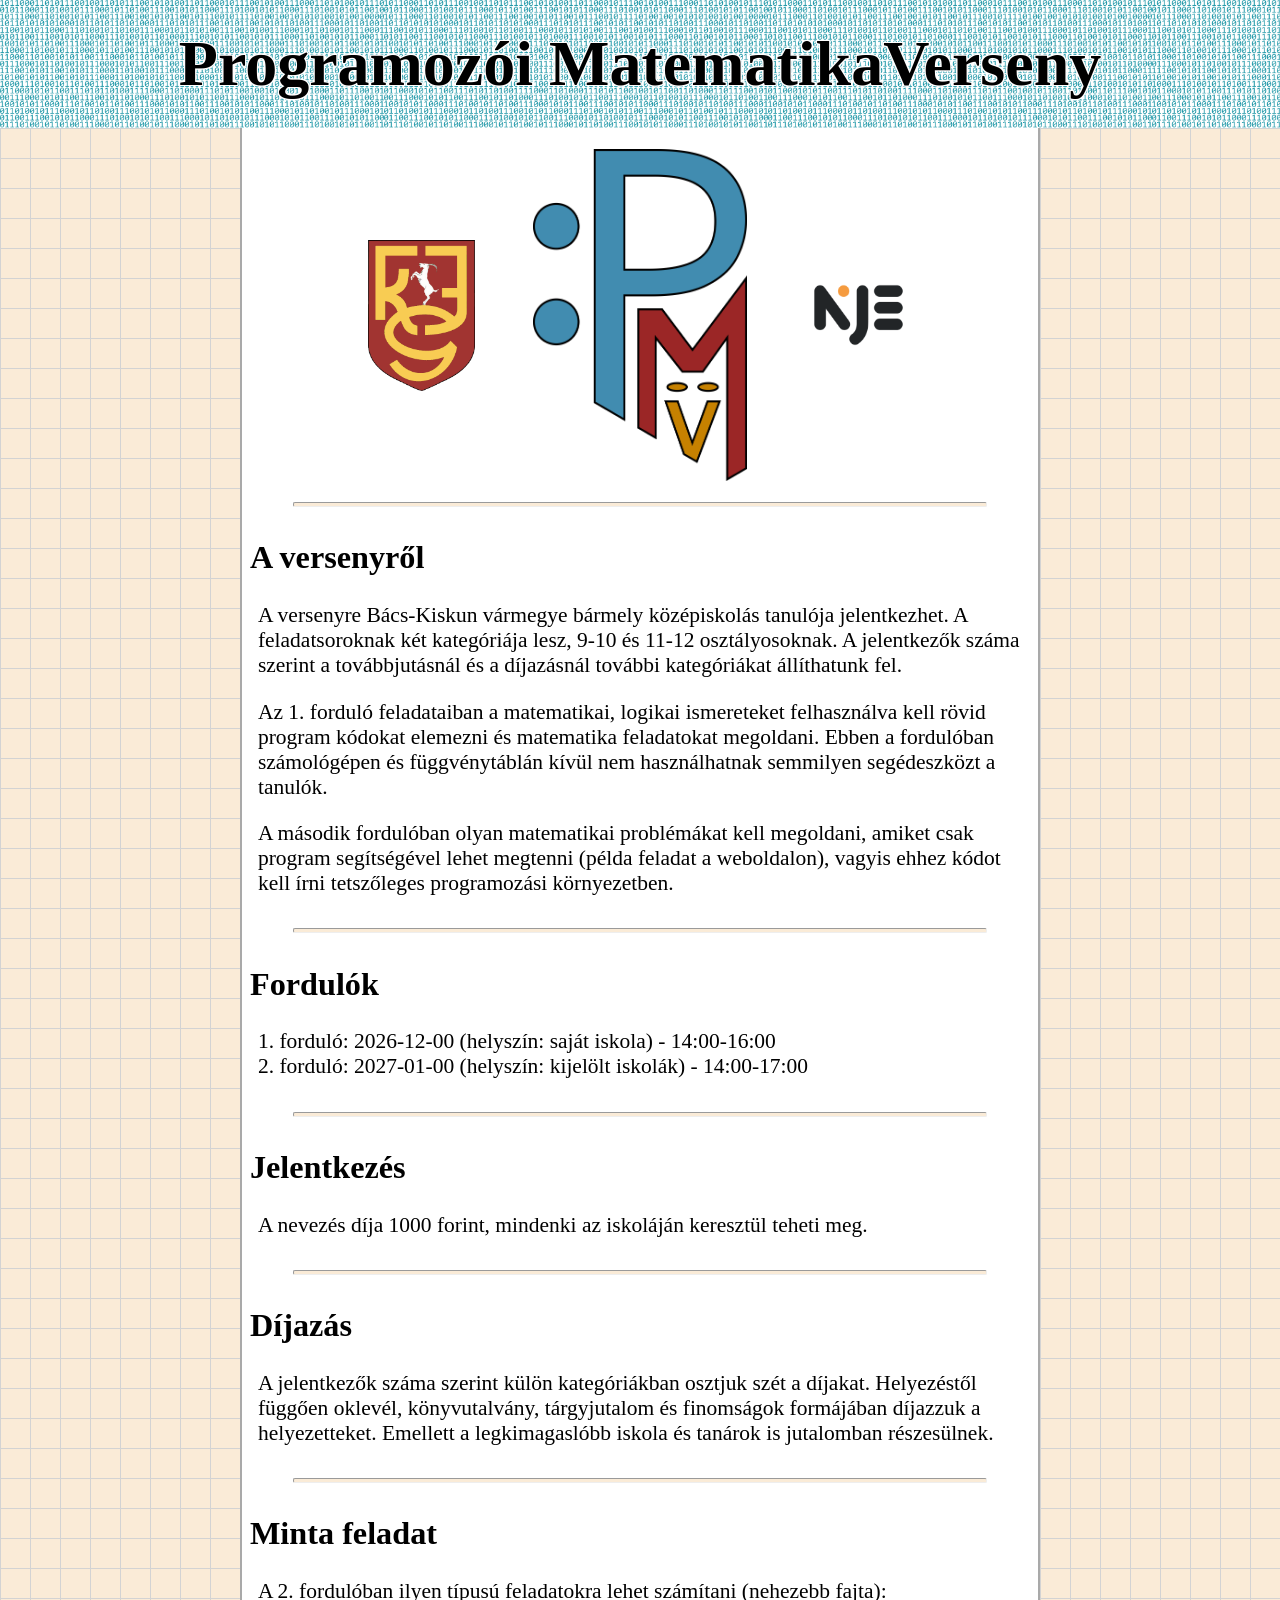
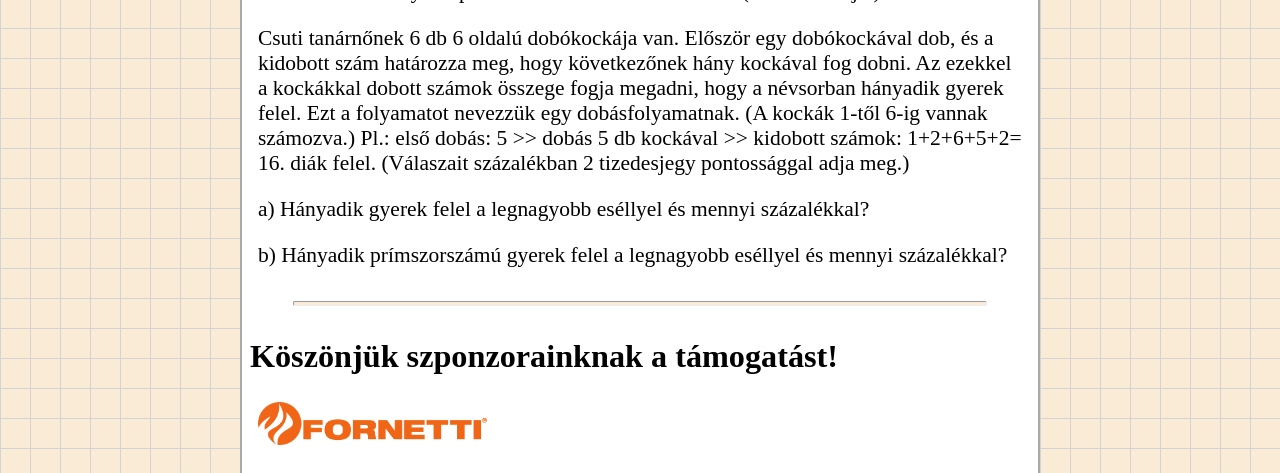
<file: index.html>
<!DOCTYPE html>
<html lang="hu">
    <head>
        <meta charset="UTF-8">
        <meta name="viewport" content="width=device-width, initial-scale=1.0">
        <title>Programozói Matematika Verseny</title>
        <link rel="icon" type="image/png" href="logo.png">
        <link rel="stylesheet" href="promat.css">
    </head>

    <body>
        <div class="fejlec">
            <h1 class="focim">Programozói MatematikaVerseny</h1>
        </div>
            

        <div class="container">
            <div class="szel bal"></div>

            <div class="tartalom">
                <div class="kepek">
                    <a href="https://www.kjg.hu/"><img alt="Katona logo" src="katona_logo.png" class="katona_logo"></a>
                    <img alt="PMV logo" src="logo.png" class="PMV_logo">
                    <a href="https://www.nje.hu/"><img alt="NJE logo" src="njeicon.png" class="NJE_logo"></a>
                </div>

                <hr style="margin-top: 0;">
                    <h2>A versenyről</h2>
                    <p>A versenyre Bács-Kiskun vármegye bármely középiskolás tanulója jelentkezhet. A feladatsoroknak két kategóriája lesz, 9-10 és 11-12 osztályosoknak. A jelentkezők száma szerint a továbbjutásnál és a díjazásnál további kategóriákat állíthatunk fel.</p>
                    <p>Az 1. forduló feladataiban a matematikai, logikai ismereteket felhasználva kell rövid program kódokat elemezni és matematika feladatokat megoldani. Ebben a fordulóban számológépen és függvénytáblán kívül nem használhatnak semmilyen segédeszközt a tanulók. </p> 
                    <p>A második fordulóban olyan matematikai problémákat kell megoldani, amiket csak program segítségével lehet megtenni (példa feladat a weboldalon), vagyis ehhez kódot kell írni tetszőleges programozási környezetben. </p>
                <hr>
                    <h2>Fordulók</h2>
                    <p>1. forduló: 2026-12-00 (helyszín: saját iskola) - 14:00-16:00<br>
                        2. forduló: 2027-01-00 (helyszín: kijelölt iskolák) - 14:00-17:00</p>
                <hr>
                    <h2>Jelentkezés</h2>
                    <p>A nevezés díja 1000 forint, mindenki az iskoláján keresztül teheti meg.</p>
                <hr>
                    <h2>Díjazás</h2>
                    <p>A jelentkezők száma szerint külön kategóriákban osztjuk szét a díjakat. Helyezéstől függően oklevél, könyvutalvány, tárgyjutalom és finomságok formájában díjazzuk a helyezetteket. Emellett a legkimagaslóbb iskola és tanárok is jutalomban részesülnek.
                    </p>
                <hr>
                    <h2>Minta feladat</h2>
                    <p>A 2. fordulóban ilyen típusú feladatokra lehet számítani (nehezebb fajta):</p>
                    <p>Csuti tanárnőnek 6 db 6 oldalú dobókockája van. Először egy dobókockával dob, és a kidobott szám határozza meg, hogy következőnek hány kockával fog dobni. 
                        Az ezekkel a kockákkal dobott számok összege fogja megadni, hogy a névsorban hányadik gyerek felel. Ezt a folyamatot nevezzük egy dobásfolyamatnak. (A kockák 1-től 6-ig vannak számozva.)
                        Pl.: első dobás: 5 >> dobás 5 db kockával >> kidobott számok: 1+2+6+5+2= 16. diák felel. (Válaszait százalékban 2 tizedesjegy pontossággal adja meg.)</p>
                    <p>a) Hányadik gyerek felel a legnagyobb eséllyel és mennyi százalékkal?</p>
                    <p>b) Hányadik prímszorszámú gyerek felel a legnagyobb eséllyel és mennyi százalékkal?</p>
                <hr>
                    <h2>Köszönjük szponzorainknak a támogatást!</h2>
                    <p><a href="https://www.fornetti.hu/"><img alt="Fornetti" src="fornetti.png" class="Fornetti_logo"></a></p>

            </div>
            
            <div class="szel"></div>
        </div>
        




    </body>
</html>
</file>
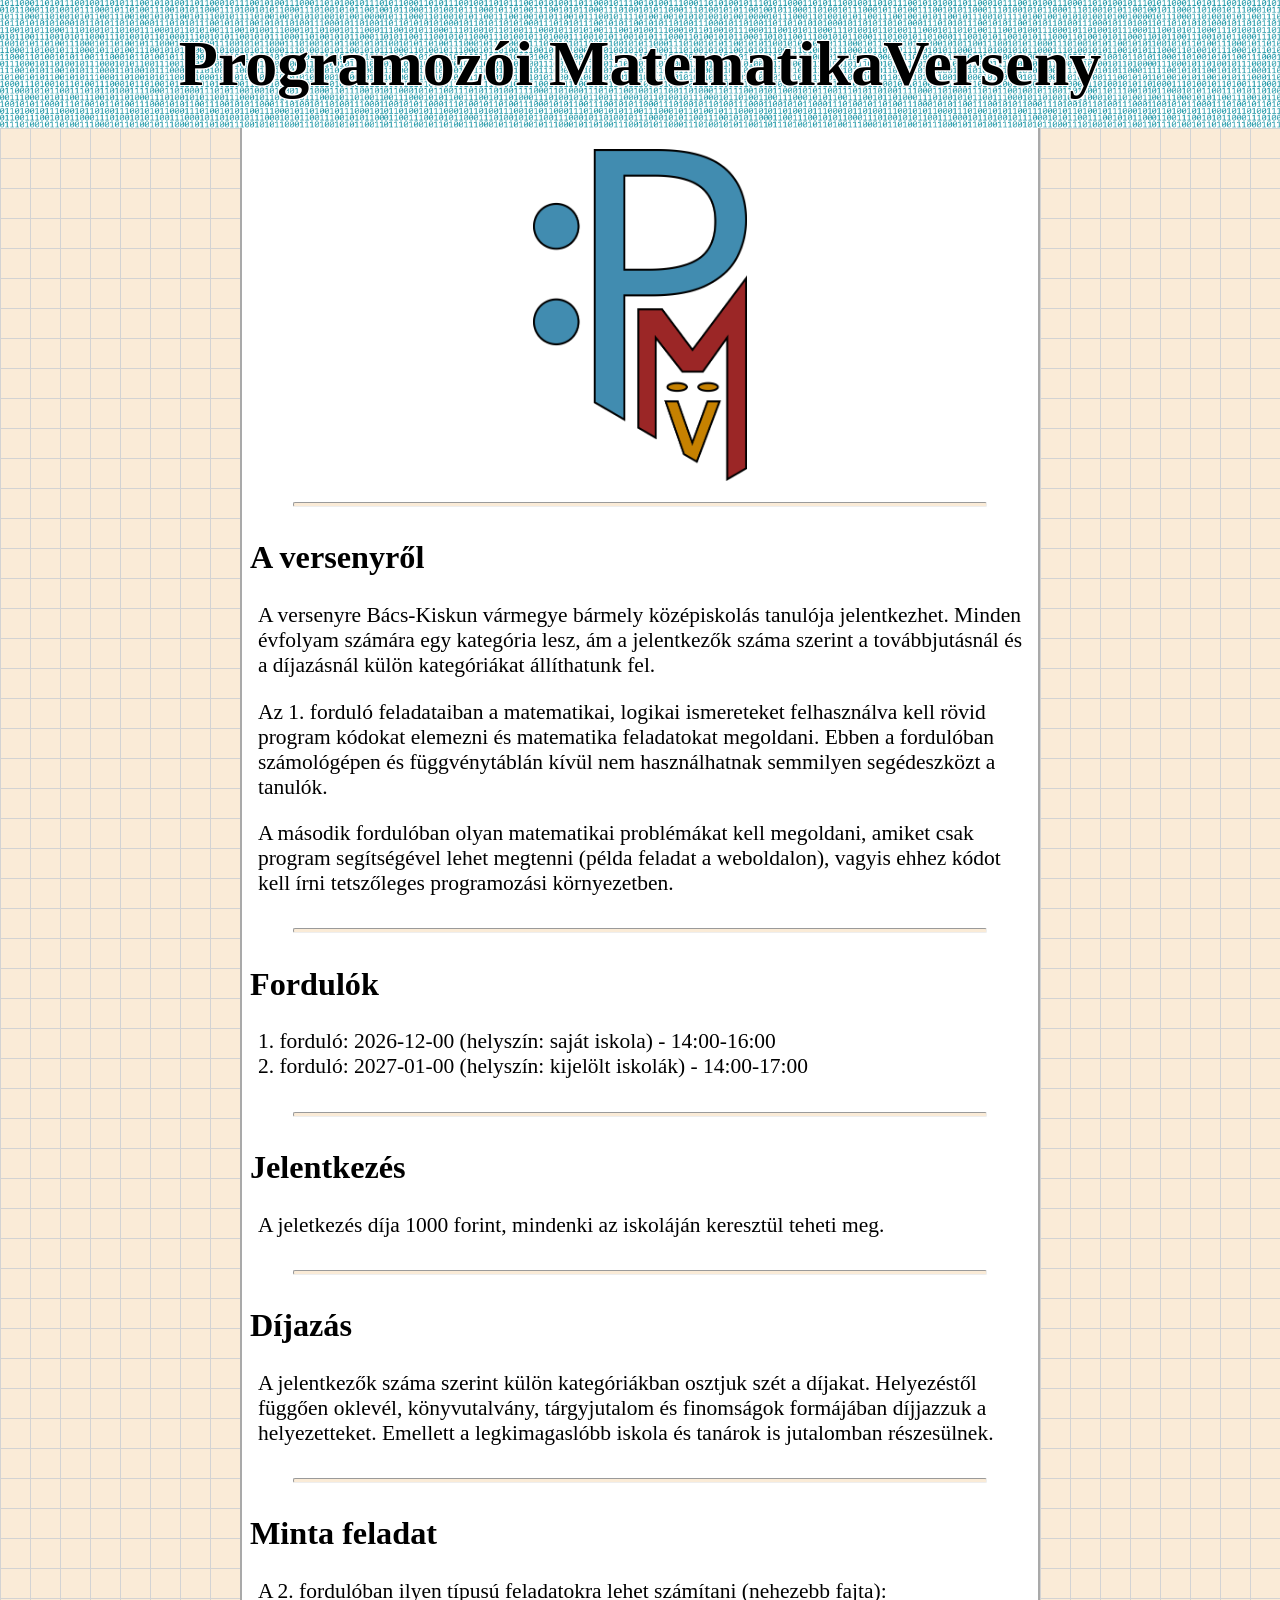
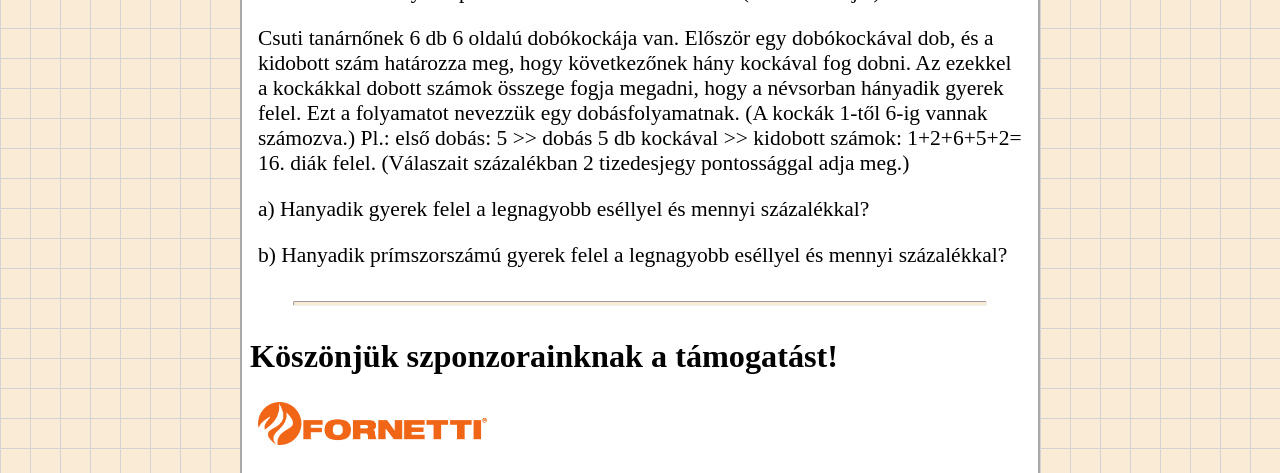
<file: weboldal/weboldal.html>
<!DOCTYPE html>
<html lang="hu">
    <head>
        <meta charset="UTF-8">
        <meta name="viewport" content="width=device-width, initial-scale=1.0">
        <title>Programozói Matematika Verseny</title>
        <link rel="icon" type="image/png" href="logo.png">
        <link rel="stylesheet" href="promat.css">
    </head>

    <body>
        <div class="fejlec">
            <h1 class="focim">Programozói MatematikaVerseny</h1>
        </div>
            

        <div class="container">
            <div class="szel bal"></div>

            <div class="tartalom">
                <div class="kepek">
                    <!--<img alt="Katona logo" src="katona_logo.png" class="katona_logo">-->
                    <img alt="PMV logo" src="logo.png" class="PMV_logo">
                    <!-- <img alt="NJE logo" src="njeicon.png" class="NJE_logo"> -->
                </div>

                <hr style="margin-top: 0;">
                    <h2>A versenyről</h2>
                    <p>A versenyre Bács-Kiskun vármegye bármely középiskolás tanulója jelentkezhet. Minden évfolyam számára egy kategória lesz, ám a jelentkezők száma szerint a továbbjutásnál és a díjazásnál külön kategóriákat állíthatunk fel.</p>
                    <p>Az 1. forduló feladataiban a matematikai, logikai ismereteket felhasználva kell rövid program kódokat elemezni és matematika feladatokat megoldani. Ebben a fordulóban számológépen és függvénytáblán kívül nem használhatnak semmilyen segédeszközt a tanulók. </p> 
                    <p>A második fordulóban olyan matematikai problémákat kell megoldani, amiket csak program segítségével lehet megtenni (példa feladat a weboldalon), vagyis ehhez kódot kell írni tetszőleges programozási környezetben. </p>
                <hr>
                    <h2>Fordulók</h2>
                    <p>1. forduló: 2026-12-00 (helyszín: saját iskola) - 14:00-16:00<br>
                        2. forduló: 2027-01-00 (helyszín: kijelölt iskolák) - 14:00-17:00</p>
                <hr>
                    <h2>Jelentkezés</h2>
                    <p>A jeletkezés díja 1000 forint, mindenki az iskoláján keresztül teheti meg.</p>
                <hr>
                    <h2>Díjazás</h2>
                    <p>A jelentkezők száma szerint külön kategóriákban osztjuk szét a díjakat. Helyezéstől függően oklevél, könyvutalvány, tárgyjutalom és finomságok formájában díjjazzuk a helyezetteket. Emellett a legkimagaslóbb iskola és tanárok is jutalomban részesülnek.
                    </p>
                <hr>
                    <h2>Minta feladat</h2>
                    <p>A 2. fordulóban ilyen típusú feladatokra lehet számítani (nehezebb fajta):</p>
                    <p>Csuti tanárnőnek 6 db 6 oldalú dobókockája van. Először egy dobókockával dob, és a kidobott szám határozza meg, hogy következőnek hány kockával fog dobni. 
                        Az ezekkel a kockákkal dobott számok összege fogja megadni, hogy a névsorban hányadik gyerek felel. Ezt a folyamatot nevezzük egy dobásfolyamatnak. (A kockák 1-től 6-ig vannak számozva.)
                        Pl.: első dobás: 5 >> dobás 5 db kockával >> kidobott számok: 1+2+6+5+2= 16. diák felel. (Válaszait százalékban 2 tizedesjegy pontossággal adja meg.)</p>
                    <p>a) Hanyadik gyerek felel a legnagyobb eséllyel és mennyi százalékkal?</p>
                    <p>b) Hanyadik prímszorszámú gyerek felel a legnagyobb eséllyel és mennyi százalékkal?</p>
                <hr>
                    <h2>Köszönjük szponzorainknak a támogatást!</h2>
                    <p><a href="https://www.fornetti.hu/"><img alt="Fornetti" src="fornetti.png" class="Fornetti_logo"></a></p>

            </div>
            
            <div class="szel"></div>
        </div>
        




    </body>
</html>
</file>
<file: promat.css>
body{
    margin: 0;
    padding: 0;
    background-color: antiquewhite;
    /*background-image:
        linear-gradient(lightgray 1px, transparent 1px),
        linear-gradient(90deg, lightgray 1px, transparent 1px);

    background-size: 30px 30px;/*clamp(10px, 3vw, 50px) clamp(10px, 3vw, 50px);*/
}

/*----------------------------------------------------------------------*/

.focim{
    text-align: center;
    font-size: clamp(10px, 5vw, 100px);
    text-shadow:
        -1px -1px 0 white,
         0px -1px 0 white,
         1px -1px 0 white,
        -1px  0px 0 white,
         1px  0px 0 white,
        -1px  1px 0 white,
         0px  1px 0 white,
         1px  1px 0 white;
}

.fejlec{
    height: clamp(60px, 10vw, 200px);
    background-color: white;
    background-image: url("fejlec3.png");
    background-size: clamp(300px, 30vw, 600px);
    

    display: flex;
    justify-content: center;
    align-items: center;

}

.kepek {
    display: flex;
    justify-content: center; /* oldalról közép */
    align-items: center;     /* fent-lent közép */
    gap: clamp(0px, 27%/6, 400px);
    /*border: 1px solid black;*/
}
/*.kepek img {
    border: 1px solid black; 
}*/
.kepek a {
    display: contents;
}

.katona_logo{
    width: clamp(0px, 27%/2, 200px);
}
.PMV_logo{
    padding: clamp(0px, 2.7%, 40px);
    width: clamp(0px, 27%, 400px);
}
.NJE_logo{
    width: clamp(0px, 27%/2, 200px);
}

/*----------------------------------------------------------------------*/

.Fornetti_logo{
    width: clamp(0px, 30%, 500px);
}


/*----------------------------------------------------------------------*/


.container {
    display: flex;
    justify-content: center;
    width: 100%;
}

.tartalom{
    flex-grow: 1;
    background-color: white;

    border-left: 2px solid darkgray;
    border-right: 2px solid darkgray;

    container-type: inline-size;

}
/*@media (max-width: 940px) {
    .tartalom {
        flex-grow: 0;    
        flex-shrink: 0;  
        max-width: 700PX;
        width: 100%;
        
    }
}*/
.szel{
    width: clamp(0px, (100% - 700px) / 2, 240px);
    flex-shrink: 0;
    background-color: antiquewhite;
    background-image:
        linear-gradient(lightgray 1px, transparent 1px),
        linear-gradient(90deg, lightgray 1px, transparent 1px);

    background-size: 30px 30px;
}
.bal{
    background-position: right top;
}


/*----------------------------------------------------------------------*/


hr{
    height: 3px;
    margin: clamp(15px, 2.7cqi * 1.5, 45px) 4vw;
    background-color: antiquewhite;
    border-radius: 2px;
}

h2{
    margin-left: 1%;
    font-size: clamp(15px, 2.7cqi * 1.5, 45px);
}
p{
    margin-left: 2%;
    margin-right: 2%;
    font-size: clamp(10px, 2.7cqi, 30px);
}
</file>
<file: weboldal/promat.css>
body{
    margin: 0;
    padding: 0;
    background-color: antiquewhite;
    /*background-image:
        linear-gradient(lightgray 1px, transparent 1px),
        linear-gradient(90deg, lightgray 1px, transparent 1px);

    background-size: 30px 30px;/*clamp(10px, 3vw, 50px) clamp(10px, 3vw, 50px);*/
}

/*----------------------------------------------------------------------*/

.focim{
    text-align: center;
    font-size: clamp(10px, 5vw, 100px);
    text-shadow:
        -1px -1px 0 white,
         0px -1px 0 white,
         1px -1px 0 white,
        -1px  0px 0 white,
         1px  0px 0 white,
        -1px  1px 0 white,
         0px  1px 0 white,
         1px  1px 0 white;
}

.fejlec{
    height: clamp(60px, 10vw, 200px);
    background-color: white;
    background-image: url("fejlec3.png");
    background-size: clamp(300px, 30vw, 600px);
    

    display: flex;
    justify-content: center;
    align-items: center;

}

.kepek {
    display: flex;
    justify-content: center; /* oldalról közép */
    align-items: center;     /* fent-lent közép */
    gap: clamp(0px, 27%/6, 400px);
    /*border: 1px solid black;*/
}
/*.kepek img {
    border: 1px solid black; 
}*/

.katona_logo{
    width: clamp(0px, 27%/2, 200px);
    
}
.PMV_logo{
    padding: clamp(0px, 2.7%, 40px);
    width: clamp(0px, 27%, 400px);
}
.NJE_logo{
    width: clamp(0px, 27%/2, 200px);
    
}

/*----------------------------------------------------------------------*/

.Fornetti_logo{
    width: clamp(0px, 30%, 500px);
    
}


/*----------------------------------------------------------------------*/


.container {
    display: flex;
    justify-content: center;
    width: 100%;
}

.tartalom{
    flex-grow: 1;
    background-color: white;

    border-left: 2px solid darkgray;
    border-right: 2px solid darkgray;

    container-type: inline-size;

}
/*@media (max-width: 940px) {
    .tartalom {
        flex-grow: 0;    
        flex-shrink: 0;  
        max-width: 700PX;
        width: 100%;
        
    }
}*/
.szel{
    width: clamp(0px, (100% - 700px) / 2, 240px);
    flex-shrink: 0;
    background-color: antiquewhite;
    background-image:
        linear-gradient(lightgray 1px, transparent 1px),
        linear-gradient(90deg, lightgray 1px, transparent 1px);

    background-size: 30px 30px;
}
.bal{
    background-position: right top;
}


/*----------------------------------------------------------------------*/


hr{
    height: 3px;
    margin: clamp(15px, 2.7cqi * 1.5, 45px) 4vw;
    background-color: antiquewhite;
    border-radius: 2px;
}

h2{
    margin-left: 1%;
    font-size: clamp(15px, 2.7cqi * 1.5, 45px);
}
p{
    margin-left: 2%;
    margin-right: 2%;
    font-size: clamp(10px, 2.7cqi, 30px);
}
</file>
